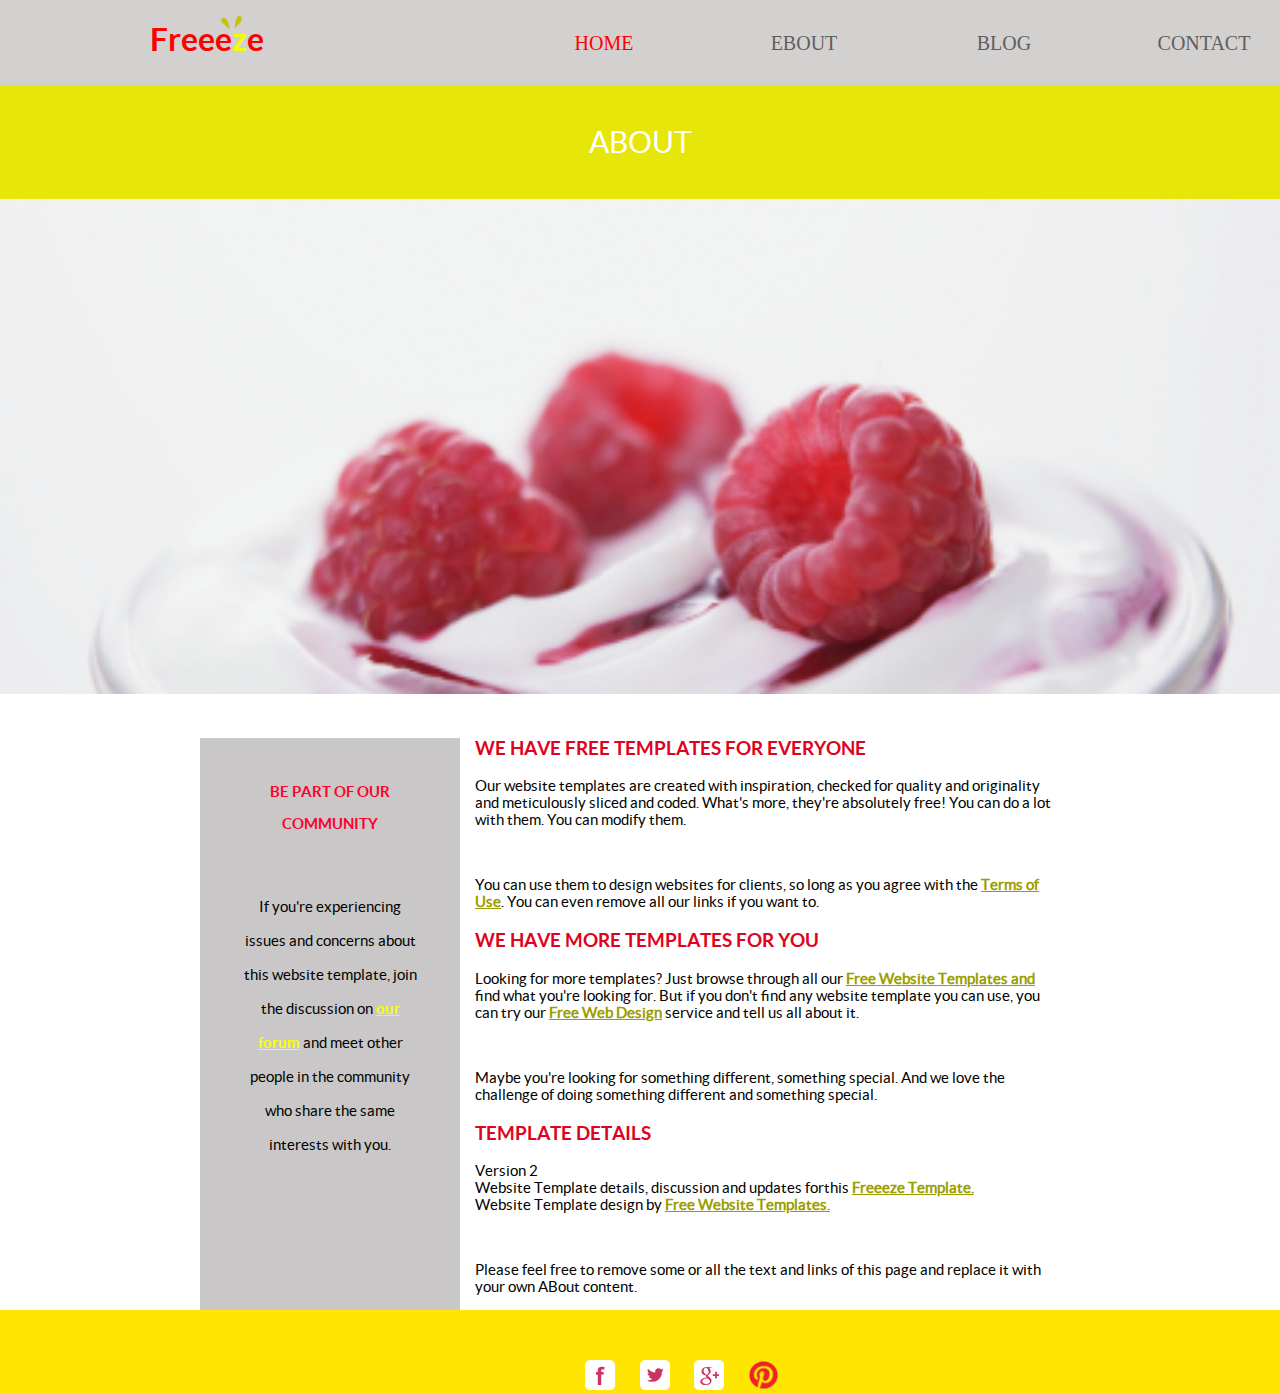
<file: pages/EBOUT.html>
<!DOCTYPE html>
<html lang="en">
<head>
    <meta charset="UTF-8">
    <meta name="viewport" content="width=device-width, initial-scale=1.0">
    <title>Document</title>
    <link rel="stylesheet" href="./EBOUT.css">
</head>
<body>
    <div class="list">
        <div class="img-top">
             <h1 class="title">Freee<span>z</span>e</h1>
                 <img src="../IMG/img/vuha.png" alt="Маленька картинка">
        </div>
             <ul class="menu">
                 
                 <li class="li1"><a href="../index.html">HOME</a>
                  
                     <li><a href="#">EBOUT</a>
                         
                         <ul>
                             <li><a href="./product.html">PRODUCT</a></li>
                         </ul>
 
                     </li>
 
                     <li><a href="./blog.html">BLOG</a>
                         
                         <ul>
                             <li><a href="./SINGLE POST.html">SINGLE PAGE</a></li>
                         </ul>
 
                     </li>
 
                 <li><a href="#">CONTACT</a></li>
 
             </ul>
         </div>

         <div class="head">
            <p>ABOUT</p>
         </div>

         <div class="big_1mg">
            <img src="../IMG/img/FAN9001787 (2).png" alt="">
         </div>
<div class="container">


         <div class="text">
            <p class="p1">BE PART OF OUR</p>
            <p class="p1">COMMUNITY</p>
            <br> 
            <br> 
            
            <p> 
                If you're experiencing <br> 
                <br> 
                issues and concerns about <br>
                <br> 
                this website template, join <br>
                <br> 
                the discussion on <span><a href="#">our <br> 
                <br> 
                forum</a></span> and meet other <br> 
                <br> 
                people in the community <br>
                <br> 
                who share the same <br>
                <br> 
                interests with you.
            </p>

        </div>
        <div class="text-container">
            <div class="text2">
                <h3 class="h3 fl">
                    WE HAVE FREE TEMPLATES FOR EVERYONE
                </h3>
                <p> 
                    Our website templates are created with inspiration,
                    checked for quality and originality <br>
                    and meticulously sliced and coded. What's more, they're absolutely free! You can do a lot <br>
                    with them. You can modify them. 
                </p>
                        <br>
                <p>
                    You can use them to design websites for clients, so long as you agree with the <b><a href="#">Terms of <br> Use</a></b>. You can even remove all our links if you want to.

                </p>
            </div>
            <div class="text2">
                <h3 class="h3 fl">
                    WE HAVE MORE TEMPLATES FOR YOU
                </h3>
                <p>
                    Looking for more templates? Just browse through all our <b><a href="#">Free Website Templates and</a></b> <br>
                    find what you're looking for. But if you don't find any website template you can use, you <br>
                    can try our <b><a href="#">Free Web Design</a></b> service and tell us all about it. 
                </p>
                        <br>
                <p>
                    Maybe you're looking for something different, something special. And we love the <br>
                    challenge of doing something different and something special.
                </p>

            </div>
            
            <div class="text2">
                <h3 class="h3 fl">
                    TEMPLATE DETAILS
                </h3>

                <p>
                    Version 2 <br>
                    Website Template details, discussion and updates forthis <b><a href="#">Freeeze Template.</a></b><br>
                    Website Template design by <b><a href="#">Free Website Templates.</a></b>
                </p>
                        <br>
                <p>
                    Please feel free to remove some or all the text and links of this page and replace it with <br>your own ABout content.
                </p>
            </div>
        </div>

        
        
    </div>
    
    <div class="last_img">
        <img src="../IMG/img/facebook.png" alt="">
            <img src="../IMG/img/twitter.png" alt="">
            <img src="../IMG/img/google.png" alt="">
        <img src="../IMG/img/pinterest_19134.png" alt="" class="pin">
        
    </div>
</body>
</html>
</file>
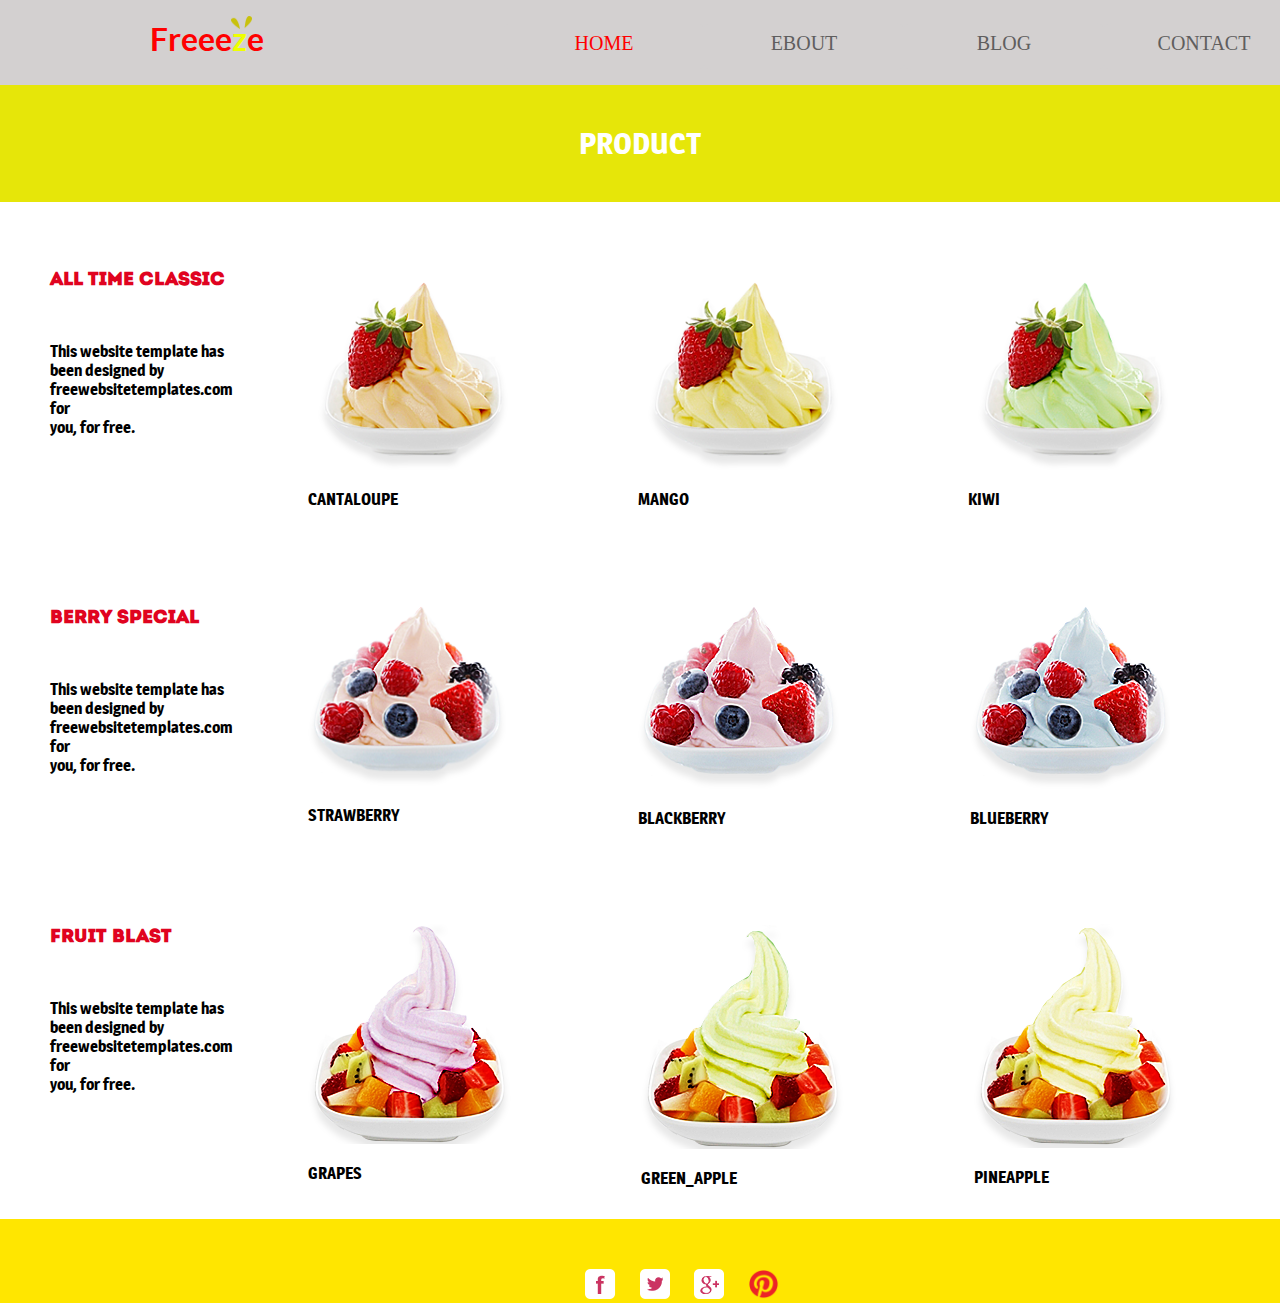
<file: pages/product.html>
<!DOCTYPE html>
<html lang="en">
<head>
    <meta charset="UTF-8">
    <meta name="viewport" content="width=device-width, initial-scale=1.0">
    <link rel="stylesheet" href="../pages/product.css">
    <title>FINAL_WORK_HTML</title>
</head>
<body>
    <div class="list">
       <div class="img-top">
            <h1 class="title">Freee<span>z</span>e</h1>
                <img src="../IMG/img/vuha.png" alt="Маленька картинка">
       </div>
            <ul class="menu">
                
                <li class="li1"><a href="../index.html">HOME</a>
                 
                    <li><a href="./EBOUT.html">EBOUT</a>
                        
                        <ul>
                            <li><a href="./product.html">PRODUCT</a></li>
                        </ul>

                    </li>

                    <li><a href="./blog.html">BLOG</a>
                        
                        <ul>
                            <li><a href="./SINGLE POST.html">SINGLE PAGE</a></li>
                        </ul>

                    </li>

                <li><a href="#">CONTACT</a></li>

            </ul>
        </div>

        <div class="head">
            <p>PRODUCT</p>
         </div>
         
         <div class="product">
            <div class="text-classic">
                <h3 class="h3">
                    All Time Classic
                </h3>
                        <br>
                <p>
                    This website template has <br>
                    been designed by <br>
                    freewebsitetemplates.com for <br>
                    you, for free. 
                </p>
            </div>
            

            <ul>
                <li>
                    <img src="../IMG/img/CANTALOUPE (1).png" alt="">
                    <p class="p1">CANTALOUPE</p>
                </li>

                <li>
                    <img src="../IMG/img/mango.png" alt="">
                    <p class="p1">MANGO</p>
                </li>

                <li>
                    <img src="../IMG/img/shape1.png" alt="" class="img3">
                    <p class="p1">KIWI</p>
                </li>
            </ul>
            <br>
         </div>

         <div class="product">
            <div class="text-classic">
                <h3 class="h3">
                    Berry Special
                </h3>
                        <br>
                <p>
                    This website template has <br>
                    been designed by <br>
                    freewebsitetemplates.com for <br>
                    you, for free. 
                </p>
            </div>
            

            <ul>
                <li>
                    <img src="../IMG/img/STRAWBERRY (2).png" alt="">
                    <p class="p1">STRAWBERRY</p>
                </li>

                <li>
                    <img src="../IMG/img/BLACKBERRY (1).png" alt="">
                    <p class="p1">BLACKBERRY</p>
                </li>

                <li>
                    <img src="../IMG/img/Вершки_чорниця(2).png" alt="" class="img3">
                    <p class="p1">BLUEBERRY</p>
                </li>
            </ul>
            <br>
         </div>

         <div class="product">
            <div class="text-classic">
                <h3 class="h3">
                    Fruit Blast
                </h3>
                        <br>
                <p>
                    This website template has <br>
                    been designed by <br>
                    freewebsitetemplates.com for <br>
                    you, for free. 
                </p>
            </div>
            

            <ul>
                <li>
                    <img src="../IMG/img/Фрукти.png" alt="">
                    <p class="p1">GRAPES</p>
                </li>

                <li>
                    <img src="../IMG/img/GREEN_APPLE (2).png" alt="">
                    <p class="p1">GREEN_APPLE</p>
                </li>

                <li>
                    <img src="../IMG/img/PINEAPPLE.png" alt="" class="img3">
                    <p class="p1">PINEAPPLE</p>
                </li>
            </ul>
            <br>
         </div>
        
         <div class="last_img">
            <img src="../IMG/img/facebook.png" alt="">
                <img src="../IMG/img/twitter.png" alt="">
                <img src="../IMG/img/google.png" alt="">
            <img src="../IMG/img/pinterest_19134.png" alt="" class="pin">
            
        </div>
</body>
</html>
</file>
<file: pages/EBOUT.css>
@font-face{
    font-family: 'DDD';
    src: url(../FONT/lato-bold-webfont.ttf);
}

@font-face{
    font-family: 'DDD2';
    src: url(../FONT/lato-regular-webfont.ttf);
}
@font-face{
    font-family: 'DDD3';
    src: url(../FONT/magra-bold-webfont.ttf);
}

body{
    margin: 0;
}
h1{
    color: rgb(219, 58, 58);
    margin-left: 150px;
}

div.list{
    display: flex;
    background-color: #d3d0d0;
    height: 85px;
}
.menu{
    display: flex;
    text-align: center;
    margin-left: 200px;
    margin-top: 23px;
}
.line1 p.line_p1{
    font-family: 'DDD3';
}

.menu li{
    width: 200px;
    list-style: none;
    background-color: #d3d0d0;
    position: relative;
    padding-bottom: 20px;
    font-size: 20px;
    border-radius: 7px;
}


.menu a {
    color: #5f5e5e;
    text-decoration: none;
    display: block;
    padding: 0 10px;
    height: 40px;
    line-height: 40px;
    transition: all .3s;
}

.menu a:hover{
    color: rgb(238, 255, 0);
}
.li1 a{
    color: rgb(255, 0, 0);
}
.menu ul{
    position: absolute;
    display: none;
    padding: 0;
}

.menu li:hover ul{
    display: block;

}
span{
    font-family: 'DDD';
    color: rgb(238, 255, 0);
}
.title{
    font-family: 'DDD';
    color: rgb(255, 0, 0);
}
.img-top img{
    position: relative;
    display: inline-block;
    position: absolute;
    top: 15px; 
    left: 220px;
    width: 22px;
    height: 15px;
}
div.head{
    background-color: rgb(230, 230, 9);
    padding: 10px;
    text-align: center;
    color: rgb(255, 255, 255);
    font-size: 30px;
}
div.big_1mg img{
    width: 100%;
}
div.text{
    background-color: #c9c7c7;
    padding: 30px;
    text-align: center;
    width: 200px;
    margin-left: 200px;
    margin-top: 40px;
}
div.text .p1{
    color: rgb(255, 0, 43);
    font-family: 'DDD';
}
div.text a{
    color: rgb(251, 255, 0);
}
div.text2 .p2{
    font-family: 'DDD';
    text-align: right;

}
.text p{
    font-family: 'DDD2';
    font-size: 15px;
}
.fl{
    display: flex;
    align-items:start;
}
.container{
    display: flex;
    flex-direction: row;
}
.text-container{
    margin-left: 15px;
    margin-top: 20px;
}
div.text-container a{
    color: rgb(155, 158, 0);
}
div.text-container .h3{
    font-family: 'DDD';
    color: rgb(224, 3, 32);
}
div.text-container p{
    font-family: 'DDD2';
    font-size: 15px;
}

div.last_img {
    padding: 50px;
    background-color: rgb(255, 230, 0);
    padding-left: 585px;
    padding-bottom: 0px;
}

div.last_img .pin{
    width: 31px;
    height: 30px;
}
div.last_img img{
    margin-right: 20px;
}
p{
    font-family: 'DDD2';
}
</file>
<file: pages/product.css>
@font-face{
    font-family: 'DDD';
    src: url(../FONT/lato-bold-webfont.ttf);
}

@font-face{
    font-family: 'DDD2';
    src: url(../FONT/magra-bold-webfont.ttf)
}
@font-face{
    font-family: 'DDD3';
    src: url(../FONT/magra-bold-webfont.ttf);
}
@font-face{
    font-family: 'DDD4';
    src: url(../FONT/Intro.otf);
}
body{
    margin: 0;
}
h1{
    color: rgb(219, 58, 58);
    margin-left: 150px;
}

div.list{
    display: flex;
    background-color: #d3d0d0;
    height: 85px;
}
.menu{
    display: flex;
    text-align: center;
    margin-left: 200px;
    margin-top: 23px;
}
.line1 p.line_p1{
    font-family: 'DDD3';
}

.menu li{
    width: 200px;
    list-style: none;
    background-color: #d3d0d0;
    position: relative;
    padding-bottom: 20px;
    font-size: 20px;
    border-radius: 7px;
}


.menu a {
    color: #5f5e5e;
    text-decoration: none;
    display: block;
    padding: 0 10px;
    height: 40px;
    line-height: 40px;
    transition: all .3s;
}

.menu a:hover{
    color: rgb(238, 255, 0);
}
.li1 a{
    color: rgb(255, 0, 0);
}
.menu ul{
    position: absolute;
    display: none;
    padding: 0;
}

.menu li:hover ul{
    display: block;

}
span{
    font-family: 'DDD';
    color: rgb(238, 255, 0);
}
.title{
    font-family: 'DDD';
    color: rgb(255, 0, 0);
}
.img-top img{
    position: relative;
    display: inline-block;
    position: absolute;
    top: 15px; 
    left: 230px;
    width: 22px;
    height: 15px;
}

div.head{
    background-color: rgb(230, 230, 9);
    padding: 10px;
    text-align: center;
    color: rgb(255, 255, 255);
    font-size: 30px;
}
div.product {
    margin-top: 50px;
    margin-left: 50px;
    display: flex;
    flex-direction: row;
}
div.product .h3{
    font-family: 'DDD4';
    color: rgb(224, 3, 32);

}
div.product .p1{
    text-align: center;
}
div.product p{
    font-family: 'DDD2';
    margin-right: 20px;
    display: flex; 
    flex-direction: row;
}
ul{
    display: flex;
    flex-direction: row;
    margin: 15px;
    list-style-type: none;
}
div.product img{
    margin-right: 130px;
}
div.last_img {
    padding: 50px;
    background-color: rgb(255, 230, 0);
    padding-left: 585px;
    padding-bottom: 0px;
}

div.last_img .pin{
    width: 31px;
    height: 30px;
}
div.last_img img{
    margin-right: 20px;
}
p{
    font-family: 'DDD2';
}
</file>
